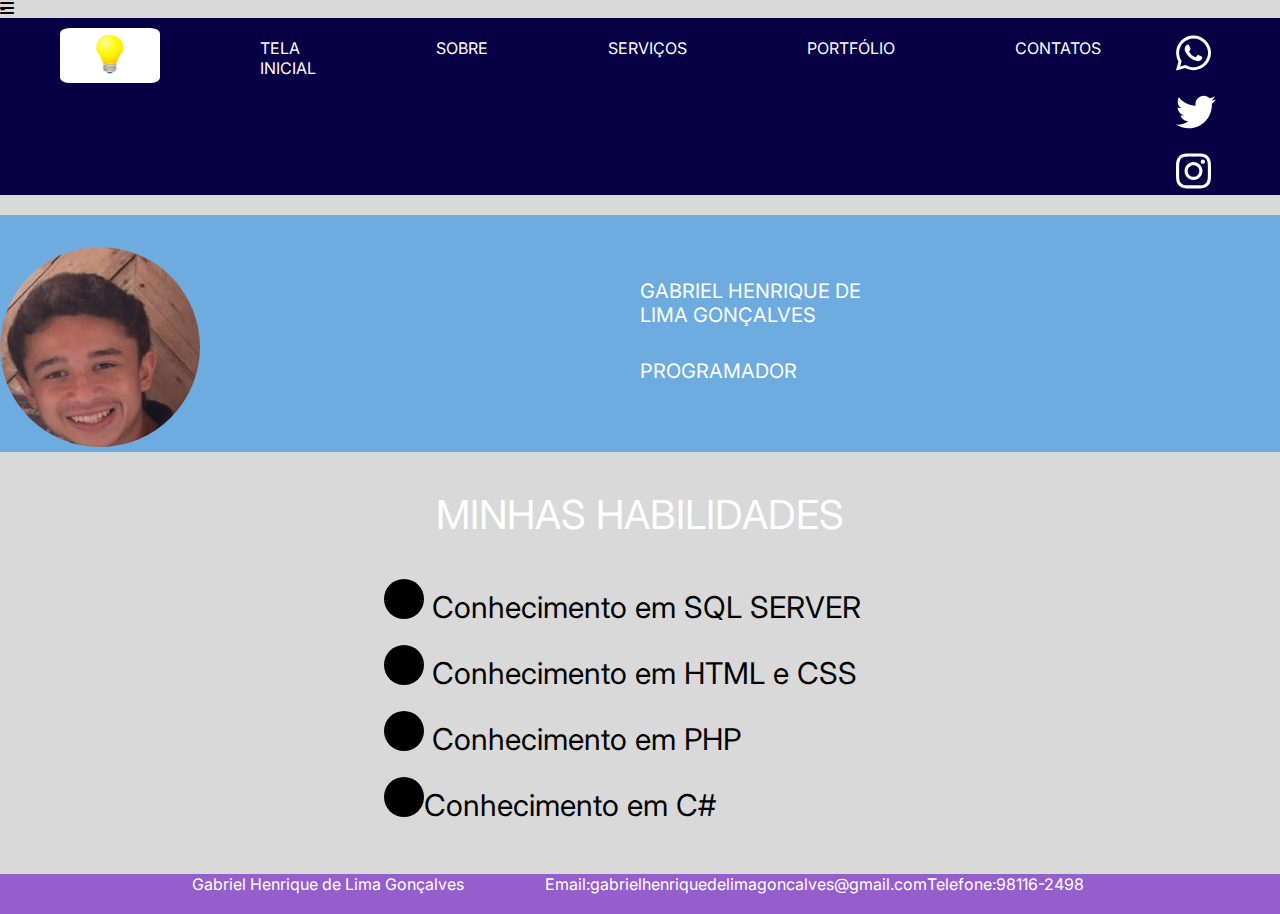
<file: index.html>
<!DOCTYPE html>
<html lang="en">

<head>
    <meta charset="UTF-8">
    <meta name="viewport" content="width=device-width, initial-scale=1.0">
    <link rel="stylesheet" href="style.css">
    <link rel="preconnect" href="https://fonts.googleapis.com">
    <link rel="preconnect" href="https://fonts.gstatic.com" crossorigin>
    <link rel="stylesheet" href="https://cdnjs.cloudflare.com/ajax/libs/font-awesome/6.6.0/css/all.min.css">
    <link
        href="https://fonts.googleapis.com/css2?family=Inter:ital,opsz,wght@0,14..32,100..900;1,14..32,100..900&display=swap"
        rel="stylesheet">

    <title>Document</title>
</head>

<body>
    <i class="fa-solid fa-bars"  onclick="apertarsvg()" id="svgon"></i>-
    <div id="fundodoheader">
        <label for="">
            <input type="checkbox" onclick="myFunction()" id="moal">
            <button onclick="myFunction()" id="botaolampada"><img src="lampada-removebg-preview (2).png" width="50%"
                    height="50px"></button>
        </label>
        <div id="titulos">
            <div>TELA INICIAL</div>
            <div><a href="sobre.html" id="linka">SOBRE</a></div>
            <div><a href="servicos.html" id="linka">SERVIÇOS</a></div>
            <div><a href="projetos.html" id="linka">PORTFÓLIO</a></div>
            <div><a href="contato.html" id="linka">CONTATOS</a></div>
        </div>
        <div class="icons">

            <svg xmlns="http://www.w3.org/2000/svg"
                viewBox="0 0 448 512"><!--!Font Awesome Free 6.6.0 by @fontawesome - https://fontawesome.com License - https://fontawesome.com/license/free Copyright 2024 Fonticons, Inc.-->
                <path fill="#ffffff"
                    d="M380.9 97.1C339 55.1 283.2 32 223.9 32c-122.4 0-222 99.6-222 222 0 39.1 10.2 77.3 29.6 111L0 480l117.7-30.9c32.4 17.7 68.9 27 106.1 27h.1c122.3 0 224.1-99.6 224.1-222 0-59.3-25.2-115-67.1-157zm-157 341.6c-33.2 0-65.7-8.9-94-25.7l-6.7-4-69.8 18.3L72 359.2l-4.4-7c-18.5-29.4-28.2-63.3-28.2-98.2 0-101.7 82.8-184.5 184.6-184.5 49.3 0 95.6 19.2 130.4 54.1 34.8 34.9 56.2 81.2 56.1 130.5 0 101.8-84.9 184.6-186.6 184.6zm101.2-138.2c-5.5-2.8-32.8-16.2-37.9-18-5.1-1.9-8.8-2.8-12.5 2.8-3.7 5.6-14.3 18-17.6 21.8-3.2 3.7-6.5 4.2-12 1.4-32.6-16.3-54-29.1-75.5-66-5.7-9.8 5.7-9.1 16.3-30.3 1.8-3.7 .9-6.9-.5-9.7-1.4-2.8-12.5-30.1-17.1-41.2-4.5-10.8-9.1-9.3-12.5-9.5-3.2-.2-6.9-.2-10.6-.2-3.7 0-9.7 1.4-14.8 6.9-5.1 5.6-19.4 19-19.4 46.3 0 27.3 19.9 53.7 22.6 57.4 2.8 3.7 39.1 59.7 94.8 83.8 35.2 15.2 49 16.5 66.6 13.9 10.7-1.6 32.8-13.4 37.4-26.4 4.6-13 4.6-24.1 3.2-26.4-1.3-2.5-5-3.9-10.5-6.6z" />
            </svg>
            <svg xmlns="http://www.w3.org/2000/svg"
                viewBox="0 0 512 512"><!--!Font Awesome Free 6.6.0 by @fontawesome - https://fontawesome.com License - https://fontawesome.com/license/free Copyright 2024 Fonticons, Inc.-->
                <path fill="#ffffff"
                    d="M459.4 151.7c.3 4.5 .3 9.1 .3 13.6 0 138.7-105.6 298.6-298.6 298.6-59.5 0-114.7-17.2-161.1-47.1 8.4 1 16.6 1.3 25.3 1.3 49.1 0 94.2-16.6 130.3-44.8-46.1-1-84.8-31.2-98.1-72.8 6.5 1 13 1.6 19.8 1.6 9.4 0 18.8-1.3 27.6-3.6-48.1-9.7-84.1-52-84.1-103v-1.3c14 7.8 30.2 12.7 47.4 13.3-28.3-18.8-46.8-51-46.8-87.4 0-19.5 5.2-37.4 14.3-53 51.7 63.7 129.3 105.3 216.4 109.8-1.6-7.8-2.6-15.9-2.6-24 0-57.8 46.8-104.9 104.9-104.9 30.2 0 57.5 12.7 76.7 33.1 23.7-4.5 46.5-13.3 66.6-25.3-7.8 24.4-24.4 44.8-46.1 57.8 21.1-2.3 41.6-8.1 60.4-16.2-14.3 20.8-32.2 39.3-52.6 54.3z" />
            </svg>
            <svg xmlns="http://www.w3.org/2000/svg"
                viewBox="0 0 448 512"><!--!Font Awesome Free 6.6.0 by @fontawesome - https://fontawesome.com License - https://fontawesome.com/license/free Copyright 2024 Fonticons, Inc.-->
                <path fill="#ffffff"
                    d="M224.1 141c-63.6 0-114.9 51.3-114.9 114.9s51.3 114.9 114.9 114.9S339 319.5 339 255.9 287.7 141 224.1 141zm0 189.6c-41.1 0-74.7-33.5-74.7-74.7s33.5-74.7 74.7-74.7 74.7 33.5 74.7 74.7-33.6 74.7-74.7 74.7zm146.4-194.3c0 14.9-12 26.8-26.8 26.8-14.9 0-26.8-12-26.8-26.8s12-26.8 26.8-26.8 26.8 12 26.8 26.8zm76.1 27.2c-1.7-35.9-9.9-67.7-36.2-93.9-26.2-26.2-58-34.4-93.9-36.2-37-2.1-147.9-2.1-184.9 0-35.8 1.7-67.6 9.9-93.9 36.1s-34.4 58-36.2 93.9c-2.1 37-2.1 147.9 0 184.9 1.7 35.9 9.9 67.7 36.2 93.9s58 34.4 93.9 36.2c37 2.1 147.9 2.1 184.9 0 35.9-1.7 67.7-9.9 93.9-36.2 26.2-26.2 34.4-58 36.2-93.9 2.1-37 2.1-147.8 0-184.8zM398.8 388c-7.8 19.6-22.9 34.7-42.6 42.6-29.5 11.7-99.5 9-132.1 9s-102.7 2.6-132.1-9c-19.6-7.8-34.7-22.9-42.6-42.6-11.7-29.5-9-99.5-9-132.1s-2.6-102.7 9-132.1c7.8-19.6 22.9-34.7 42.6-42.6 29.5-11.7 99.5-9 132.1-9s102.7-2.6 132.1 9c19.6 7.8 34.7 22.9 42.6 42.6 11.7 29.5 9 99.5 9 132.1s2.7 102.7-9 132.1z" />
            </svg>
        </div>
    </div>
    <div id="fundodafoto">
        <div><img src="4asd.jpg" width="200px" height="200px" alt="" id="fotominha"></div>
        <div>
            <div>GABRIEL HENRIQUE DE <br> LIMA GONÇALVES</div>
            <div id="programador">PROGRAMADOR</div>
        </div>
    </div>
    <div>
        <div id="titulo">MINHAS HABILIDADES</div>
    </div>
    <div>
        <div id="textowhite"><button id="botaovazio"></button> Conhecimento em SQL SERVER</div>
    </div>
    <div>
        <div id="textowhite1"><button id="botaovazio"></button> Conhecimento em HTML e CSS</div>
    </div>
    <div>
        <div id="textowhite1"><button id="botaovazio"></button> Conhecimento em PHP</div>
    </div>
    <div>
        <div id="textowhite1"><button id="botaovazio"></button>Conhecimento em C#</div>
    </div>
    <div id="fundorodape">
        <div>Gabriel Henrique de Lima Gonçalves</div>
        <div>Email:gabrielhenriquedelimagoncalves@gmail.com</div>
        <div>Telefone:98116-2498</div>
    </div>
    <script src="script.js"></script>
</body>

</html>
</file>
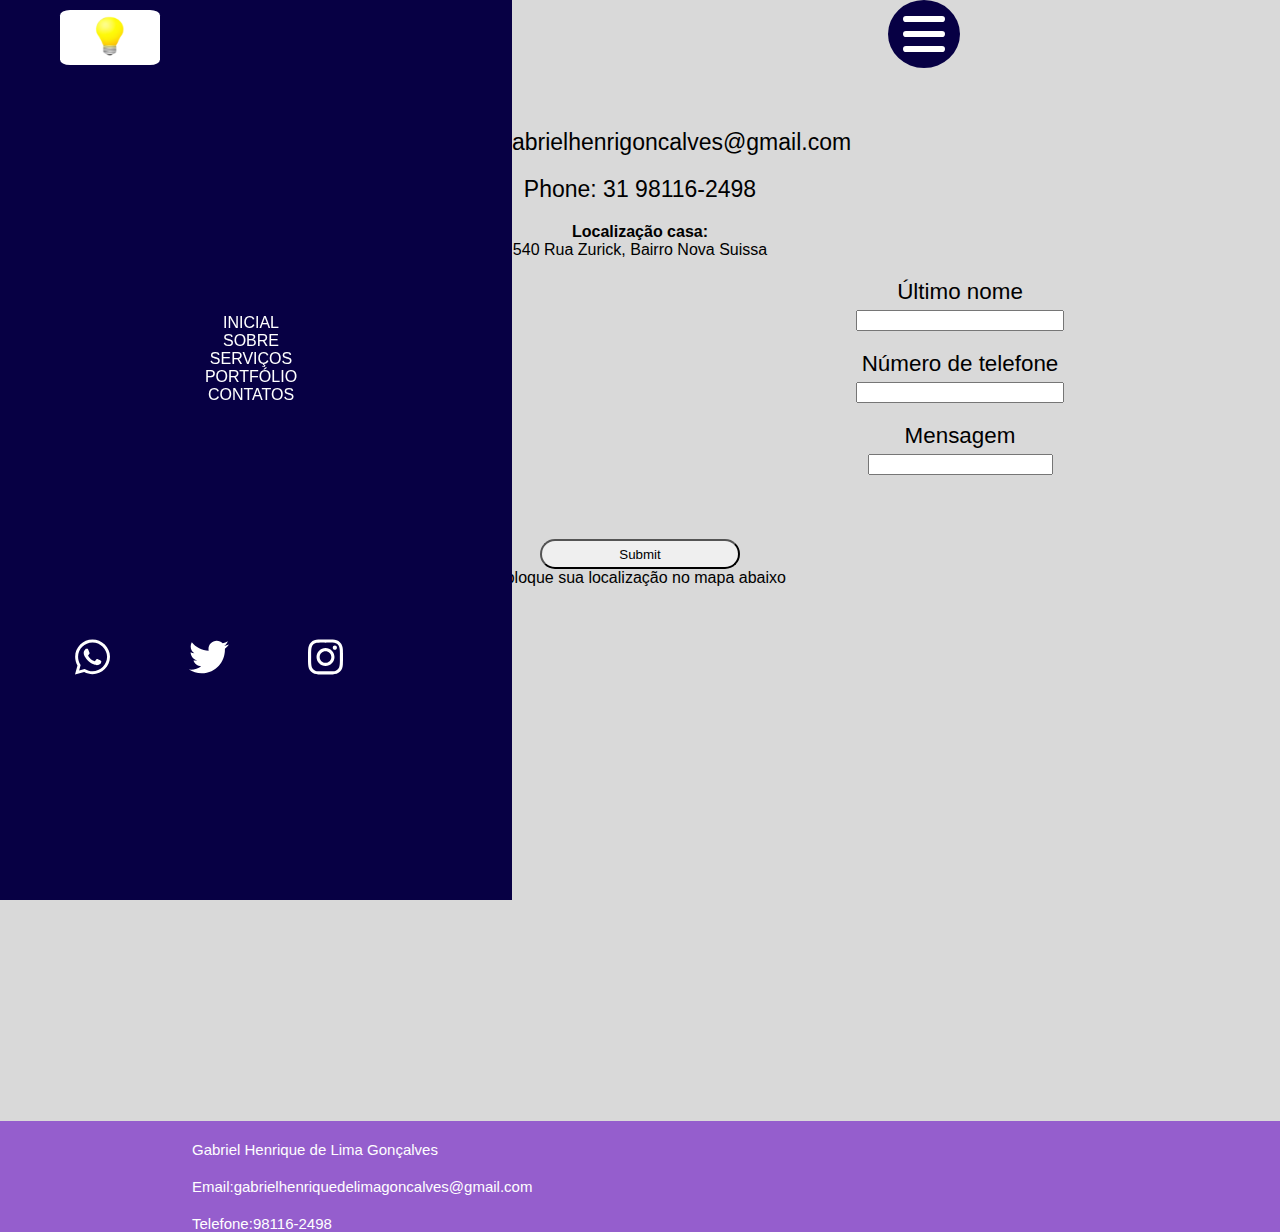
<file: contato.html>
<!DOCTYPE html>
<html lang="en">
<head>
    <meta charset="UTF-8">
    <meta name="viewport" content="width=device-width, initial-scale=1.0">
    <link rel="stylesheet" href="contato.css">
    <link rel="stylesheet" href="https://cdnjs.cloudflare.com/ajax/libs/font-awesome/6.6.0/css/all.min.css">
    <title>Document</title>
</head>
<body>
    <i class="fa-solid fa-bars"  onclick="apertarsvg()" id="svgon"></i>-
  <div id="fundodoheader">
      <label for="">
          <input type="checkbox" onclick="myFunction()" id="moal">
          <button onclick="myFunction()" id="botaolampada"><img src="lampada-removebg-preview (2).png" width="50%"
                  height="50px"></button>
      </label>
      <div id="titulos">
        <div> <a href="index.html" id="linka">INICIAL</a></div>
          <div><a href="sobre.html" id="linka">SOBRE</a></div>
          <div><a href="servicos.html" id="linka">SERVIÇOS</a></div>
          <div><a href="projetos.html" id="linka">PORTFÓLIO</a></div>
          <div><a href="contato.html" id="linka">CONTATOS</a></div>
      </div>
      <div class="icons">

          <svg xmlns="http://www.w3.org/2000/svg"
              viewBox="0 0 448 512"><!--!Font Awesome Free 6.6.0 by @fontawesome - https://fontawesome.com License - https://fontawesome.com/license/free Copyright 2024 Fonticons, Inc.-->
              <path fill="#ffffff"
                  d="M380.9 97.1C339 55.1 283.2 32 223.9 32c-122.4 0-222 99.6-222 222 0 39.1 10.2 77.3 29.6 111L0 480l117.7-30.9c32.4 17.7 68.9 27 106.1 27h.1c122.3 0 224.1-99.6 224.1-222 0-59.3-25.2-115-67.1-157zm-157 341.6c-33.2 0-65.7-8.9-94-25.7l-6.7-4-69.8 18.3L72 359.2l-4.4-7c-18.5-29.4-28.2-63.3-28.2-98.2 0-101.7 82.8-184.5 184.6-184.5 49.3 0 95.6 19.2 130.4 54.1 34.8 34.9 56.2 81.2 56.1 130.5 0 101.8-84.9 184.6-186.6 184.6zm101.2-138.2c-5.5-2.8-32.8-16.2-37.9-18-5.1-1.9-8.8-2.8-12.5 2.8-3.7 5.6-14.3 18-17.6 21.8-3.2 3.7-6.5 4.2-12 1.4-32.6-16.3-54-29.1-75.5-66-5.7-9.8 5.7-9.1 16.3-30.3 1.8-3.7 .9-6.9-.5-9.7-1.4-2.8-12.5-30.1-17.1-41.2-4.5-10.8-9.1-9.3-12.5-9.5-3.2-.2-6.9-.2-10.6-.2-3.7 0-9.7 1.4-14.8 6.9-5.1 5.6-19.4 19-19.4 46.3 0 27.3 19.9 53.7 22.6 57.4 2.8 3.7 39.1 59.7 94.8 83.8 35.2 15.2 49 16.5 66.6 13.9 10.7-1.6 32.8-13.4 37.4-26.4 4.6-13 4.6-24.1 3.2-26.4-1.3-2.5-5-3.9-10.5-6.6z" />
          </svg>
          <svg xmlns="http://www.w3.org/2000/svg"
              viewBox="0 0 512 512"><!--!Font Awesome Free 6.6.0 by @fontawesome - https://fontawesome.com License - https://fontawesome.com/license/free Copyright 2024 Fonticons, Inc.-->
              <path fill="#ffffff"
                  d="M459.4 151.7c.3 4.5 .3 9.1 .3 13.6 0 138.7-105.6 298.6-298.6 298.6-59.5 0-114.7-17.2-161.1-47.1 8.4 1 16.6 1.3 25.3 1.3 49.1 0 94.2-16.6 130.3-44.8-46.1-1-84.8-31.2-98.1-72.8 6.5 1 13 1.6 19.8 1.6 9.4 0 18.8-1.3 27.6-3.6-48.1-9.7-84.1-52-84.1-103v-1.3c14 7.8 30.2 12.7 47.4 13.3-28.3-18.8-46.8-51-46.8-87.4 0-19.5 5.2-37.4 14.3-53 51.7 63.7 129.3 105.3 216.4 109.8-1.6-7.8-2.6-15.9-2.6-24 0-57.8 46.8-104.9 104.9-104.9 30.2 0 57.5 12.7 76.7 33.1 23.7-4.5 46.5-13.3 66.6-25.3-7.8 24.4-24.4 44.8-46.1 57.8 21.1-2.3 41.6-8.1 60.4-16.2-14.3 20.8-32.2 39.3-52.6 54.3z" />
          </svg>
          <svg xmlns="http://www.w3.org/2000/svg"
              viewBox="0 0 448 512"><!--!Font Awesome Free 6.6.0 by @fontawesome - https://fontawesome.com License - https://fontawesome.com/license/free Copyright 2024 Fonticons, Inc.-->
              <path fill="#ffffff"
                  d="M224.1 141c-63.6 0-114.9 51.3-114.9 114.9s51.3 114.9 114.9 114.9S339 319.5 339 255.9 287.7 141 224.1 141zm0 189.6c-41.1 0-74.7-33.5-74.7-74.7s33.5-74.7 74.7-74.7 74.7 33.5 74.7 74.7-33.6 74.7-74.7 74.7zm146.4-194.3c0 14.9-12 26.8-26.8 26.8-14.9 0-26.8-12-26.8-26.8s12-26.8 26.8-26.8 26.8 12 26.8 26.8zm76.1 27.2c-1.7-35.9-9.9-67.7-36.2-93.9-26.2-26.2-58-34.4-93.9-36.2-37-2.1-147.9-2.1-184.9 0-35.8 1.7-67.6 9.9-93.9 36.1s-34.4 58-36.2 93.9c-2.1 37-2.1 147.9 0 184.9 1.7 35.9 9.9 67.7 36.2 93.9s58 34.4 93.9 36.2c37 2.1 147.9 2.1 184.9 0 35.9-1.7 67.7-9.9 93.9-36.2 26.2-26.2 34.4-58 36.2-93.9 2.1-37 2.1-147.8 0-184.8zM398.8 388c-7.8 19.6-22.9 34.7-42.6 42.6-29.5 11.7-99.5 9-132.1 9s-102.7 2.6-132.1-9c-19.6-7.8-34.7-22.9-42.6-42.6-11.7-29.5-9-99.5-9-132.1s-2.6-102.7 9-132.1c7.8-19.6 22.9-34.7 42.6-42.6 29.5-11.7 99.5-9 132.1-9s102.7-2.6 132.1 9c19.6 7.8 34.7 22.9 42.6 42.6 11.7 29.5 9 99.5 9 132.1s2.7 102.7-9 132.1z" />
          </svg>
      </div>
  </div>
       
       <div id="titulo">Contact</div>
       <div id="displaygrid">
        <div id="displaya">
            <div id="email">Email: gabrielhenrigoncalves@gmail.com</div>
            <div id="email">Phone: 31 98116-2498</div>
            <div id="interno"><div id="localizaçao">Localização casa:</div> 
            540 Rua Zurick, Bairro Nova Suissa
                </div>
            <form action=""><div id="nome1"><div> <div>Primeiro Nome</div>
                <input type="text" class="telefone"> </div>
               <div><div>Último nome</div> <input type="text" class="telefone"></div> 
                </div>
            <div id="nome1"> <div><div>Endereço de email</div>
                
                <input type="email" class="telefone" >
            </div>
            <div><div>Número de telefone</div>
                <input type="text" name="telefone" id="telefone" class="telefone" onchange="mascara()" maxlength="15"  >
            </div>
            </div>
            
            <div id="nome1"> <div><div>CPF</div>
            <input id="CPF" class="required" type="text" name="CPF" placeholder="XXX.XXX.XXX-XX" minlength="14" maxlength="14" oninput="CpfValidate()">
            </div>
            <div>
                <div>Mensagem</div>
                <input type="text" height="100px" width="200px">
            </div>
            </div>
            
            <input type="submit" id="botaodsaasd" onclick="janela()">
            <div></div>
        </form>
        </div>
        <div id="displayb">
            <div>Coloque sua localização no mapa abaixo</div>
            <div id="pdmapa">
                <iframe src="https://www.google.com/maps/embed?pb=!1m18!1m12!1m3!1d24187.001769809238!2d-73.48695945983913!3d40.73176841875278!2m3!1f0!2f0!3f0!3m2!1i1024!2i768!4f13.1!3m3!1m2!1s0x89e82abc086c351f%3A0x1527e912084fc47b!2sFarmingdale%2C%20NY%2011735%2C%20EUA!5e0!3m2!1spt-BR!2sbr!4v1720694692585!5m2!1spt-BR!2sbr" width="80%" height="450" style="border:0;" allowfullscreen="" loading="lazy" referrerpolicy="no-referrer-when-downgrade"></iframe>
            </div>
        </div>
       </div>
</div>
<div id="fundorodape"><div>Gabriel Henrique de Lima Gonçalves</div> <div>Email:gabrielhenriquedelimagoncalves@gmail.com</div>  <div>Telefone:98116-2498</div>   </div>
<script src="script.js"></script>

</body>
</html>
</file>
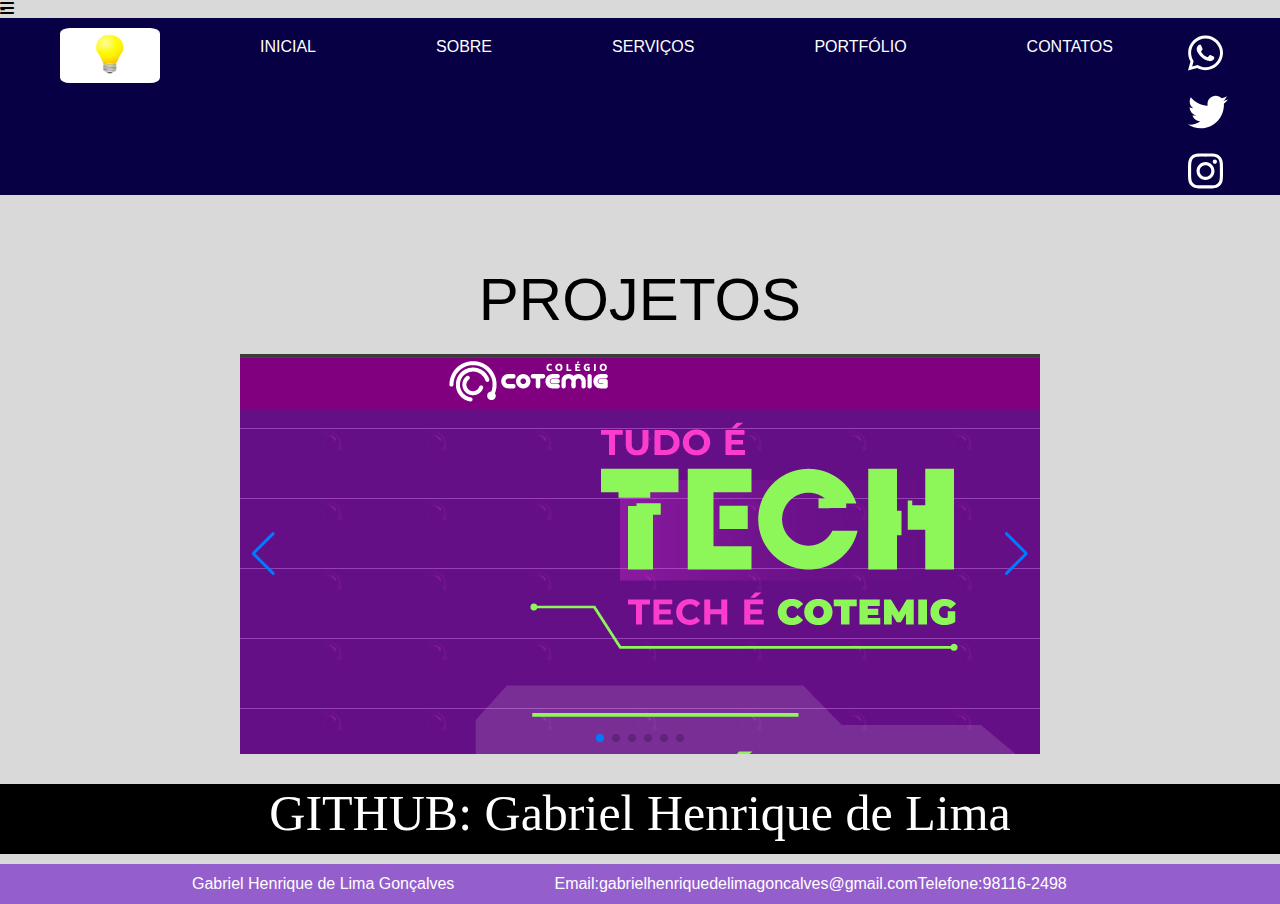
<file: projetos.html>
<!DOCTYPE html>
<html lang="en">
<head>
    <meta charset="UTF-8">
    <meta name="viewport" content="width=device-width, initial-scale=1.0">
    <link rel="stylesheet" href="projetos.css">
    <link rel="stylesheet" href="https://cdnjs.cloudflare.com/ajax/libs/font-awesome/6.6.0/css/all.min.css">
    <link
  rel="stylesheet"
  href="https://cdn.jsdelivr.net/npm/swiper@11/swiper-bundle.min.css"/>
    <title>Document</title>
</head>
<body>
  <i class="fa-solid fa-bars"  onclick="apertarsvg()" id="svgon"></i>-
  <div id="fundodoheader">
      <label for="">
          <input type="checkbox" onclick="myFunction()" id="moal">
          <button onclick="myFunction()" id="botaolampada"><img src="lampada-removebg-preview (2).png" width="50%"
                  height="50px"></button>
      </label>
      <div id="titulos">
        <div> <a href="index.html" id="linka">INICIAL</a></div>
          <div><a href="sobre.html" id="linka">SOBRE</a></div>
          <div><a href="servicos.html" id="linka">SERVIÇOS</a></div>
          <div><a href="projetos.html" id="linka">PORTFÓLIO</a></div>
          <div><a href="contato.html" id="linka">CONTATOS</a></div>
      </div>
      <div class="icons">

          <svg xmlns="http://www.w3.org/2000/svg"
              viewBox="0 0 448 512"><!--!Font Awesome Free 6.6.0 by @fontawesome - https://fontawesome.com License - https://fontawesome.com/license/free Copyright 2024 Fonticons, Inc.-->
              <path fill="#ffffff"
                  d="M380.9 97.1C339 55.1 283.2 32 223.9 32c-122.4 0-222 99.6-222 222 0 39.1 10.2 77.3 29.6 111L0 480l117.7-30.9c32.4 17.7 68.9 27 106.1 27h.1c122.3 0 224.1-99.6 224.1-222 0-59.3-25.2-115-67.1-157zm-157 341.6c-33.2 0-65.7-8.9-94-25.7l-6.7-4-69.8 18.3L72 359.2l-4.4-7c-18.5-29.4-28.2-63.3-28.2-98.2 0-101.7 82.8-184.5 184.6-184.5 49.3 0 95.6 19.2 130.4 54.1 34.8 34.9 56.2 81.2 56.1 130.5 0 101.8-84.9 184.6-186.6 184.6zm101.2-138.2c-5.5-2.8-32.8-16.2-37.9-18-5.1-1.9-8.8-2.8-12.5 2.8-3.7 5.6-14.3 18-17.6 21.8-3.2 3.7-6.5 4.2-12 1.4-32.6-16.3-54-29.1-75.5-66-5.7-9.8 5.7-9.1 16.3-30.3 1.8-3.7 .9-6.9-.5-9.7-1.4-2.8-12.5-30.1-17.1-41.2-4.5-10.8-9.1-9.3-12.5-9.5-3.2-.2-6.9-.2-10.6-.2-3.7 0-9.7 1.4-14.8 6.9-5.1 5.6-19.4 19-19.4 46.3 0 27.3 19.9 53.7 22.6 57.4 2.8 3.7 39.1 59.7 94.8 83.8 35.2 15.2 49 16.5 66.6 13.9 10.7-1.6 32.8-13.4 37.4-26.4 4.6-13 4.6-24.1 3.2-26.4-1.3-2.5-5-3.9-10.5-6.6z" />
          </svg>
          <svg xmlns="http://www.w3.org/2000/svg"
              viewBox="0 0 512 512"><!--!Font Awesome Free 6.6.0 by @fontawesome - https://fontawesome.com License - https://fontawesome.com/license/free Copyright 2024 Fonticons, Inc.-->
              <path fill="#ffffff"
                  d="M459.4 151.7c.3 4.5 .3 9.1 .3 13.6 0 138.7-105.6 298.6-298.6 298.6-59.5 0-114.7-17.2-161.1-47.1 8.4 1 16.6 1.3 25.3 1.3 49.1 0 94.2-16.6 130.3-44.8-46.1-1-84.8-31.2-98.1-72.8 6.5 1 13 1.6 19.8 1.6 9.4 0 18.8-1.3 27.6-3.6-48.1-9.7-84.1-52-84.1-103v-1.3c14 7.8 30.2 12.7 47.4 13.3-28.3-18.8-46.8-51-46.8-87.4 0-19.5 5.2-37.4 14.3-53 51.7 63.7 129.3 105.3 216.4 109.8-1.6-7.8-2.6-15.9-2.6-24 0-57.8 46.8-104.9 104.9-104.9 30.2 0 57.5 12.7 76.7 33.1 23.7-4.5 46.5-13.3 66.6-25.3-7.8 24.4-24.4 44.8-46.1 57.8 21.1-2.3 41.6-8.1 60.4-16.2-14.3 20.8-32.2 39.3-52.6 54.3z" />
          </svg>
          <svg xmlns="http://www.w3.org/2000/svg"
              viewBox="0 0 448 512"><!--!Font Awesome Free 6.6.0 by @fontawesome - https://fontawesome.com License - https://fontawesome.com/license/free Copyright 2024 Fonticons, Inc.-->
              <path fill="#ffffff"
                  d="M224.1 141c-63.6 0-114.9 51.3-114.9 114.9s51.3 114.9 114.9 114.9S339 319.5 339 255.9 287.7 141 224.1 141zm0 189.6c-41.1 0-74.7-33.5-74.7-74.7s33.5-74.7 74.7-74.7 74.7 33.5 74.7 74.7-33.6 74.7-74.7 74.7zm146.4-194.3c0 14.9-12 26.8-26.8 26.8-14.9 0-26.8-12-26.8-26.8s12-26.8 26.8-26.8 26.8 12 26.8 26.8zm76.1 27.2c-1.7-35.9-9.9-67.7-36.2-93.9-26.2-26.2-58-34.4-93.9-36.2-37-2.1-147.9-2.1-184.9 0-35.8 1.7-67.6 9.9-93.9 36.1s-34.4 58-36.2 93.9c-2.1 37-2.1 147.9 0 184.9 1.7 35.9 9.9 67.7 36.2 93.9s58 34.4 93.9 36.2c37 2.1 147.9 2.1 184.9 0 35.9-1.7 67.7-9.9 93.9-36.2 26.2-26.2 34.4-58 36.2-93.9 2.1-37 2.1-147.8 0-184.8zM398.8 388c-7.8 19.6-22.9 34.7-42.6 42.6-29.5 11.7-99.5 9-132.1 9s-102.7 2.6-132.1-9c-19.6-7.8-34.7-22.9-42.6-42.6-11.7-29.5-9-99.5-9-132.1s-2.6-102.7 9-132.1c7.8-19.6 22.9-34.7 42.6-42.6 29.5-11.7 99.5-9 132.1-9s102.7-2.6 132.1 9c19.6 7.8 34.7 22.9 42.6 42.6 11.7 29.5 9 99.5 9 132.1s2.7 102.7-9 132.1z" />
          </svg>
      </div>
  </div>
       <div id="titulo">PROJETOS</div>
       
     <div class="swiper">
        
        <div class="swiper-wrapper">
          
          <div class="swiper-slide"><img src="sitecotemig.png" alt="" ></div>
          <div class="swiper-slide"><img src="sitedelivery.png" alt="" ></div>
          <div class="swiper-slide"><img src="sitedisplay.png" alt=""></div>
          <div class="swiper-slide"><img src="sitegrid.png" alt="" ></div>
          <div class="swiper-slide"><img src="trabalhoemdupla.png" alt="" ></div>
          <div class="swiper-slide"><img src="trabalhotrio.png" alt=""></div>
          
        </div>

        <div class="swiper-pagination"></div>
      
        <div class="swiper-button-prev"></div>
        <div class="swiper-button-next"></div>
      
      </div> 
    <div id="fundogithub">GITHUB: <a href="https://github.com/GabrielHenriquedeLima" id="linkgithub">Gabriel Henrique de Lima</a></div>
    <div id="fundorodape"><div>Gabriel Henrique de Lima Gonçalves</div> <div>Email:gabrielhenriquedelimagoncalves@gmail.com</div>  <div>Telefone:98116-2498</div>   </div>
    <script src="https://cdn.jsdelivr.net/npm/swiper@11/swiper-bundle.min.js"></script>
    <script src="script.js"></script>
</body>
</html>
</file>
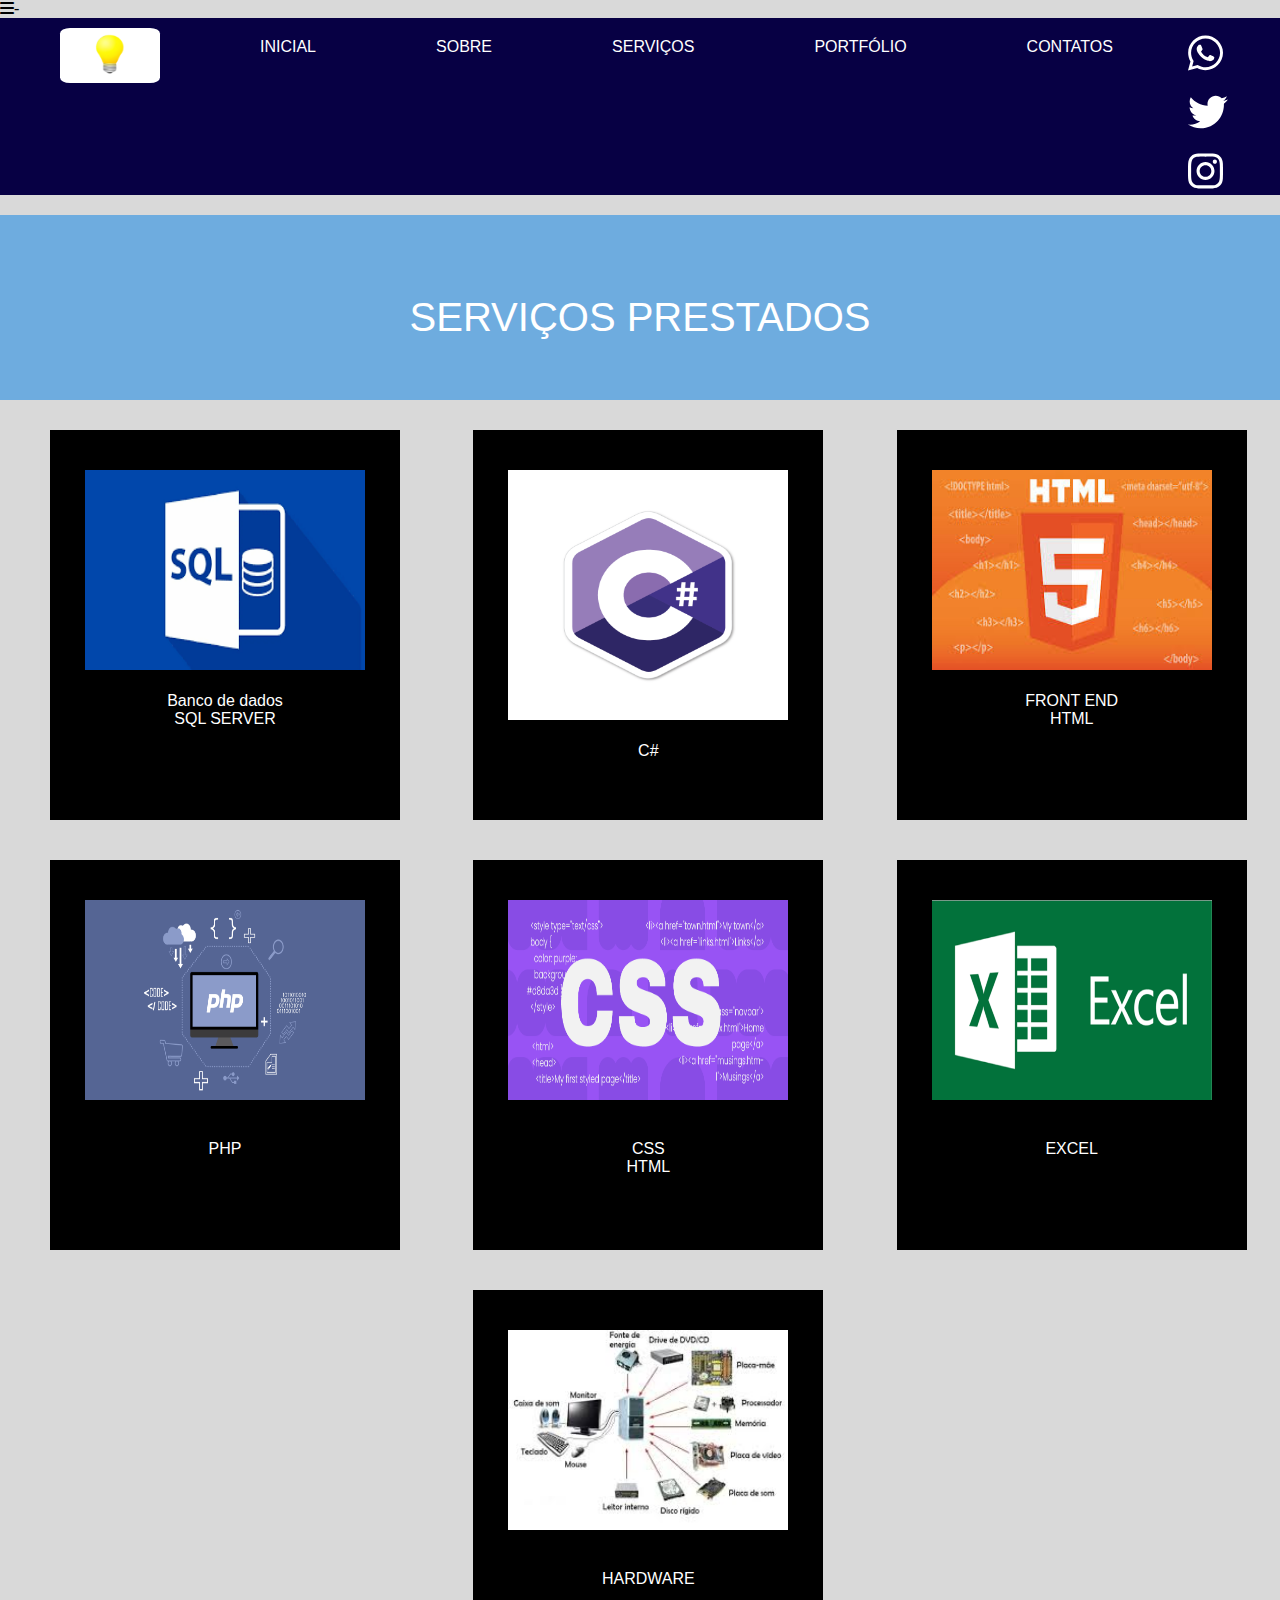
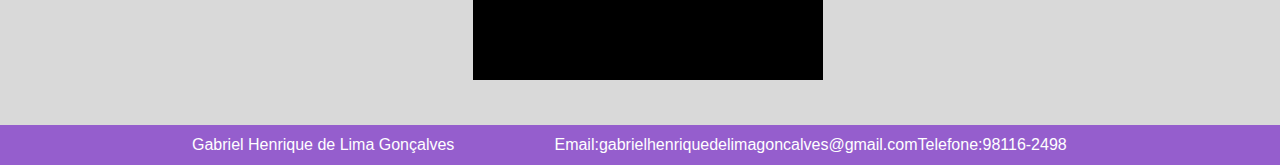
<file: servicos.html>
<!DOCTYPE html>
<html lang="en">
<head>
    <meta charset="UTF-8">
    <meta name="viewport" content="width=device-width, initial-scale=1.0">
    <link rel="stylesheet" href="servicos.css">
    <link rel="stylesheet" href="https://cdnjs.cloudflare.com/ajax/libs/font-awesome/6.6.0/css/all.min.css">
    <title>Document</title>
</head>
<body>
    <i class="fa-solid fa-bars"  onclick="apertarsvg()" id="svgon"></i>-
    <div id="fundodoheader">
        <label for="">
            <input type="checkbox" onclick="myFunction()" id="moal">
            <button onclick="myFunction()" id="botaolampada"><img src="lampada-removebg-preview (2).png" width="50%"
                    height="50px"></button>
        </label>
        <div id="titulos">
            <div> <a href="index.html" id="linka">INICIAL</a></div>
            <div><a href="sobre.html" id="linka">SOBRE</a></div>
            <div><a href="servicos.html" id="linka">SERVIÇOS</a></div>
            <div><a href="projetos.html" id="linka">PORTFÓLIO</a></div>
            <div><a href="contato.html" id="linka">CONTATOS</a></div>
        </div>
        <div class="icons">

            <svg xmlns="http://www.w3.org/2000/svg"
                viewBox="0 0 448 512"><!--!Font Awesome Free 6.6.0 by @fontawesome - https://fontawesome.com License - https://fontawesome.com/license/free Copyright 2024 Fonticons, Inc.-->
                <path fill="#ffffff"
                    d="M380.9 97.1C339 55.1 283.2 32 223.9 32c-122.4 0-222 99.6-222 222 0 39.1 10.2 77.3 29.6 111L0 480l117.7-30.9c32.4 17.7 68.9 27 106.1 27h.1c122.3 0 224.1-99.6 224.1-222 0-59.3-25.2-115-67.1-157zm-157 341.6c-33.2 0-65.7-8.9-94-25.7l-6.7-4-69.8 18.3L72 359.2l-4.4-7c-18.5-29.4-28.2-63.3-28.2-98.2 0-101.7 82.8-184.5 184.6-184.5 49.3 0 95.6 19.2 130.4 54.1 34.8 34.9 56.2 81.2 56.1 130.5 0 101.8-84.9 184.6-186.6 184.6zm101.2-138.2c-5.5-2.8-32.8-16.2-37.9-18-5.1-1.9-8.8-2.8-12.5 2.8-3.7 5.6-14.3 18-17.6 21.8-3.2 3.7-6.5 4.2-12 1.4-32.6-16.3-54-29.1-75.5-66-5.7-9.8 5.7-9.1 16.3-30.3 1.8-3.7 .9-6.9-.5-9.7-1.4-2.8-12.5-30.1-17.1-41.2-4.5-10.8-9.1-9.3-12.5-9.5-3.2-.2-6.9-.2-10.6-.2-3.7 0-9.7 1.4-14.8 6.9-5.1 5.6-19.4 19-19.4 46.3 0 27.3 19.9 53.7 22.6 57.4 2.8 3.7 39.1 59.7 94.8 83.8 35.2 15.2 49 16.5 66.6 13.9 10.7-1.6 32.8-13.4 37.4-26.4 4.6-13 4.6-24.1 3.2-26.4-1.3-2.5-5-3.9-10.5-6.6z" />
            </svg>
            <svg xmlns="http://www.w3.org/2000/svg"
                viewBox="0 0 512 512"><!--!Font Awesome Free 6.6.0 by @fontawesome - https://fontawesome.com License - https://fontawesome.com/license/free Copyright 2024 Fonticons, Inc.-->
                <path fill="#ffffff"
                    d="M459.4 151.7c.3 4.5 .3 9.1 .3 13.6 0 138.7-105.6 298.6-298.6 298.6-59.5 0-114.7-17.2-161.1-47.1 8.4 1 16.6 1.3 25.3 1.3 49.1 0 94.2-16.6 130.3-44.8-46.1-1-84.8-31.2-98.1-72.8 6.5 1 13 1.6 19.8 1.6 9.4 0 18.8-1.3 27.6-3.6-48.1-9.7-84.1-52-84.1-103v-1.3c14 7.8 30.2 12.7 47.4 13.3-28.3-18.8-46.8-51-46.8-87.4 0-19.5 5.2-37.4 14.3-53 51.7 63.7 129.3 105.3 216.4 109.8-1.6-7.8-2.6-15.9-2.6-24 0-57.8 46.8-104.9 104.9-104.9 30.2 0 57.5 12.7 76.7 33.1 23.7-4.5 46.5-13.3 66.6-25.3-7.8 24.4-24.4 44.8-46.1 57.8 21.1-2.3 41.6-8.1 60.4-16.2-14.3 20.8-32.2 39.3-52.6 54.3z" />
            </svg>
            <svg xmlns="http://www.w3.org/2000/svg"
                viewBox="0 0 448 512"><!--!Font Awesome Free 6.6.0 by @fontawesome - https://fontawesome.com License - https://fontawesome.com/license/free Copyright 2024 Fonticons, Inc.-->
                <path fill="#ffffff"
                    d="M224.1 141c-63.6 0-114.9 51.3-114.9 114.9s51.3 114.9 114.9 114.9S339 319.5 339 255.9 287.7 141 224.1 141zm0 189.6c-41.1 0-74.7-33.5-74.7-74.7s33.5-74.7 74.7-74.7 74.7 33.5 74.7 74.7-33.6 74.7-74.7 74.7zm146.4-194.3c0 14.9-12 26.8-26.8 26.8-14.9 0-26.8-12-26.8-26.8s12-26.8 26.8-26.8 26.8 12 26.8 26.8zm76.1 27.2c-1.7-35.9-9.9-67.7-36.2-93.9-26.2-26.2-58-34.4-93.9-36.2-37-2.1-147.9-2.1-184.9 0-35.8 1.7-67.6 9.9-93.9 36.1s-34.4 58-36.2 93.9c-2.1 37-2.1 147.9 0 184.9 1.7 35.9 9.9 67.7 36.2 93.9s58 34.4 93.9 36.2c37 2.1 147.9 2.1 184.9 0 35.9-1.7 67.7-9.9 93.9-36.2 26.2-26.2 34.4-58 36.2-93.9 2.1-37 2.1-147.8 0-184.8zM398.8 388c-7.8 19.6-22.9 34.7-42.6 42.6-29.5 11.7-99.5 9-132.1 9s-102.7 2.6-132.1-9c-19.6-7.8-34.7-22.9-42.6-42.6-11.7-29.5-9-99.5-9-132.1s-2.6-102.7 9-132.1c7.8-19.6 22.9-34.7 42.6-42.6 29.5-11.7 99.5-9 132.1-9s102.7-2.6 132.1 9c19.6 7.8 34.7 22.9 42.6 42.6 11.7 29.5 9 99.5 9 132.1s2.7 102.7-9 132.1z" />
            </svg>
        </div>
    </div>
       <div id="fundotitulo1">
        SERVIÇOS PRESTADOS
       </div>
       <div id="displaygrid">
        <div id="fundocor"><img src="download.png" alt=""  width="80%"  height= "200px"><br> <br> Banco de dados <br> SQL SERVER
            </div>
        <div id="fundocor"><img src="c-sharp-adesivo-sticker.png" alt="" width="80%"  height= "250px"><br> <br> C#</div>
        <div id="fundocor"><img src="download.jpg" alt="" height="200px" width="80%"> <br> <br>     FRONT END
            <br>HTML</div>
        <div id="fundocor"><img src="php-post-1.png" alt="" height="200px" width="80%"> <br> <br> <br> PHP</div>
        <div id="fundocor"><img src="image2-5.png" alt="" height="200px" width="80%"> <br> <br>
            <br> CSS
            <br>HTML</div>
        <div id="fundocor"><img src="microsoft-excel-logo-600x317-1.png" alt="" height="200px" width="80%"> <br> <br> <br> EXCEL</div>
        <div></div>
        <div id="fundocor"><img src="hardware.jpg" alt="" height="200px" width="80%"> <br> <br> <br> HARDWARE</div>
        <div></div>
       </div>
       <div id="fundorodape"><div>Gabriel Henrique de Lima Gonçalves</div> <div>Email:gabrielhenriquedelimagoncalves@gmail.com</div>  <div>Telefone:98116-2498</div>   </div>
       <script src="script.js"></script>
</body>
</html>
</file>
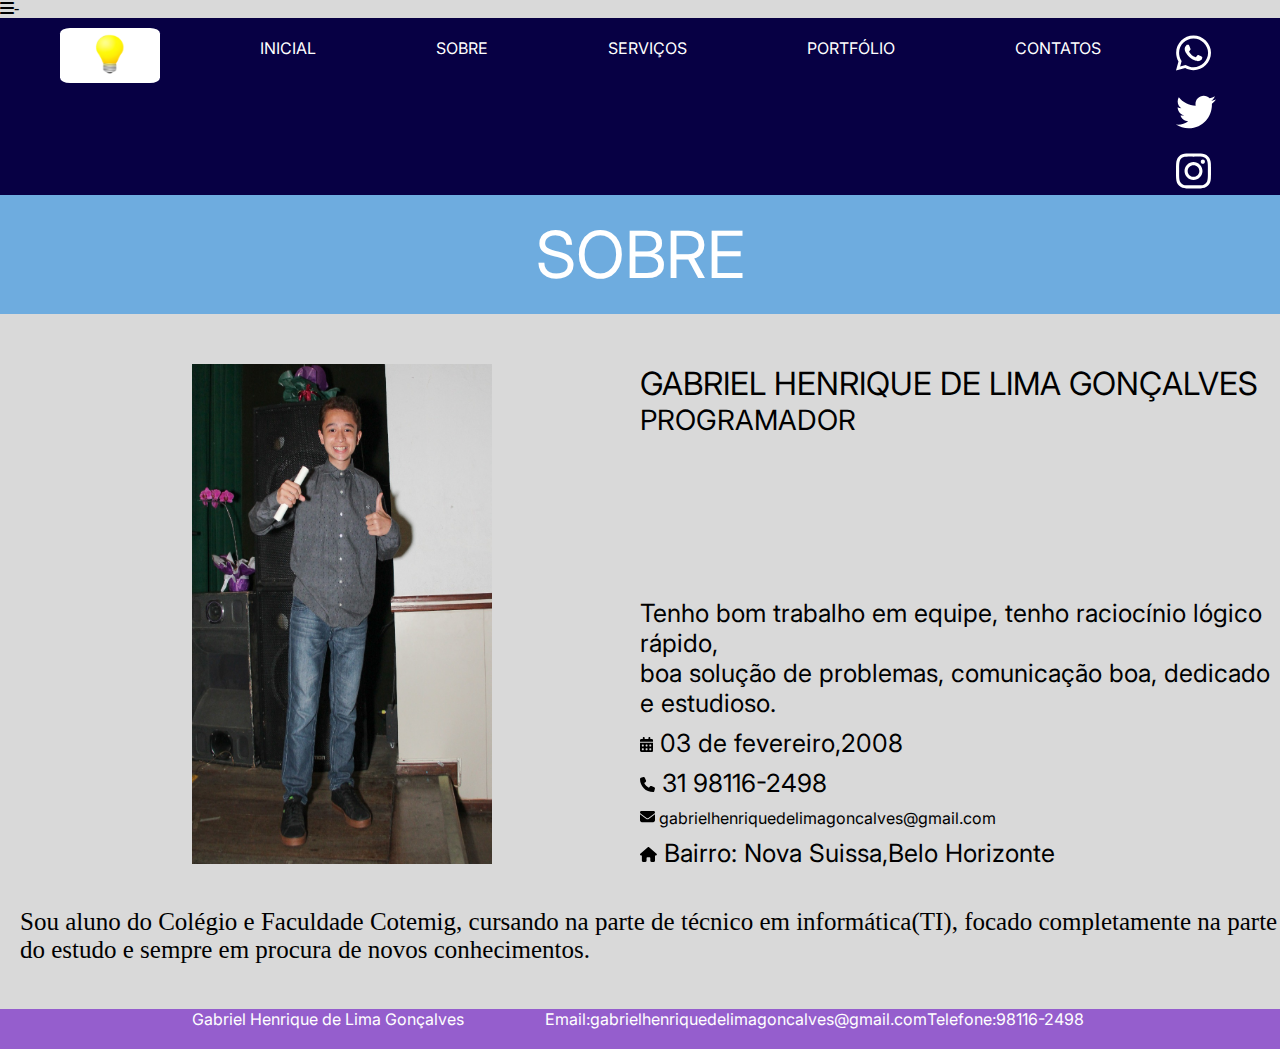
<file: sobre.html>
<!DOCTYPE html>
<html lang="en">
<head>
    <meta charset="UTF-8">
    <meta name="viewport" content="width=device-width, initial-scale=1.0">
    <link rel="stylesheet" href="sobre.css">
    <link rel="preconnect" href="https://fonts.googleapis.com">
    <link rel="preconnect" href="https://fonts.gstatic.com" crossorigin>
    <link rel="stylesheet" href="https://cdnjs.cloudflare.com/ajax/libs/font-awesome/6.6.0/css/all.min.css">
    <link href="https://fonts.googleapis.com/css2?family=Inter:ital,opsz,wght@0,14..32,100..900;1,14..32,100..900&display=swap" rel="stylesheet">
    <title>Document</title>
</head>
<body>
    <i class="fa-solid fa-bars"  onclick="apertarsvg()" id="svgon"></i>-
    <div id="fundodoheader">
        <label for="">
            <input type="checkbox" onclick="myFunction()" id="moal">
            <button onclick="myFunction()" id="botaolampada"><img src="lampada-removebg-preview (2).png" width="50%"
                    height="50px"></button>
        </label>
        <div id="titulos">
            <div> <a href="index.html" id="linka">INICIAL</a></div>
            <div><a href="sobre.html" id="linka">SOBRE</a></div>
            <div><a href="servicos.html" id="linka">SERVIÇOS</a></div>
            <div><a href="projetos.html" id="linka">PORTFÓLIO</a></div>
            <div><a href="contato.html" id="linka">CONTATOS</a></div>
        </div>
        <div class="icons">

            <svg xmlns="http://www.w3.org/2000/svg"
                viewBox="0 0 448 512"><!--!Font Awesome Free 6.6.0 by @fontawesome - https://fontawesome.com License - https://fontawesome.com/license/free Copyright 2024 Fonticons, Inc.-->
                <path fill="#ffffff"
                    d="M380.9 97.1C339 55.1 283.2 32 223.9 32c-122.4 0-222 99.6-222 222 0 39.1 10.2 77.3 29.6 111L0 480l117.7-30.9c32.4 17.7 68.9 27 106.1 27h.1c122.3 0 224.1-99.6 224.1-222 0-59.3-25.2-115-67.1-157zm-157 341.6c-33.2 0-65.7-8.9-94-25.7l-6.7-4-69.8 18.3L72 359.2l-4.4-7c-18.5-29.4-28.2-63.3-28.2-98.2 0-101.7 82.8-184.5 184.6-184.5 49.3 0 95.6 19.2 130.4 54.1 34.8 34.9 56.2 81.2 56.1 130.5 0 101.8-84.9 184.6-186.6 184.6zm101.2-138.2c-5.5-2.8-32.8-16.2-37.9-18-5.1-1.9-8.8-2.8-12.5 2.8-3.7 5.6-14.3 18-17.6 21.8-3.2 3.7-6.5 4.2-12 1.4-32.6-16.3-54-29.1-75.5-66-5.7-9.8 5.7-9.1 16.3-30.3 1.8-3.7 .9-6.9-.5-9.7-1.4-2.8-12.5-30.1-17.1-41.2-4.5-10.8-9.1-9.3-12.5-9.5-3.2-.2-6.9-.2-10.6-.2-3.7 0-9.7 1.4-14.8 6.9-5.1 5.6-19.4 19-19.4 46.3 0 27.3 19.9 53.7 22.6 57.4 2.8 3.7 39.1 59.7 94.8 83.8 35.2 15.2 49 16.5 66.6 13.9 10.7-1.6 32.8-13.4 37.4-26.4 4.6-13 4.6-24.1 3.2-26.4-1.3-2.5-5-3.9-10.5-6.6z" />
            </svg>
            <svg xmlns="http://www.w3.org/2000/svg"
                viewBox="0 0 512 512"><!--!Font Awesome Free 6.6.0 by @fontawesome - https://fontawesome.com License - https://fontawesome.com/license/free Copyright 2024 Fonticons, Inc.-->
                <path fill="#ffffff"
                    d="M459.4 151.7c.3 4.5 .3 9.1 .3 13.6 0 138.7-105.6 298.6-298.6 298.6-59.5 0-114.7-17.2-161.1-47.1 8.4 1 16.6 1.3 25.3 1.3 49.1 0 94.2-16.6 130.3-44.8-46.1-1-84.8-31.2-98.1-72.8 6.5 1 13 1.6 19.8 1.6 9.4 0 18.8-1.3 27.6-3.6-48.1-9.7-84.1-52-84.1-103v-1.3c14 7.8 30.2 12.7 47.4 13.3-28.3-18.8-46.8-51-46.8-87.4 0-19.5 5.2-37.4 14.3-53 51.7 63.7 129.3 105.3 216.4 109.8-1.6-7.8-2.6-15.9-2.6-24 0-57.8 46.8-104.9 104.9-104.9 30.2 0 57.5 12.7 76.7 33.1 23.7-4.5 46.5-13.3 66.6-25.3-7.8 24.4-24.4 44.8-46.1 57.8 21.1-2.3 41.6-8.1 60.4-16.2-14.3 20.8-32.2 39.3-52.6 54.3z" />
            </svg>
            <svg xmlns="http://www.w3.org/2000/svg"
                viewBox="0 0 448 512"><!--!Font Awesome Free 6.6.0 by @fontawesome - https://fontawesome.com License - https://fontawesome.com/license/free Copyright 2024 Fonticons, Inc.-->
                <path fill="#ffffff"
                    d="M224.1 141c-63.6 0-114.9 51.3-114.9 114.9s51.3 114.9 114.9 114.9S339 319.5 339 255.9 287.7 141 224.1 141zm0 189.6c-41.1 0-74.7-33.5-74.7-74.7s33.5-74.7 74.7-74.7 74.7 33.5 74.7 74.7-33.6 74.7-74.7 74.7zm146.4-194.3c0 14.9-12 26.8-26.8 26.8-14.9 0-26.8-12-26.8-26.8s12-26.8 26.8-26.8 26.8 12 26.8 26.8zm76.1 27.2c-1.7-35.9-9.9-67.7-36.2-93.9-26.2-26.2-58-34.4-93.9-36.2-37-2.1-147.9-2.1-184.9 0-35.8 1.7-67.6 9.9-93.9 36.1s-34.4 58-36.2 93.9c-2.1 37-2.1 147.9 0 184.9 1.7 35.9 9.9 67.7 36.2 93.9s58 34.4 93.9 36.2c37 2.1 147.9 2.1 184.9 0 35.9-1.7 67.7-9.9 93.9-36.2 26.2-26.2 34.4-58 36.2-93.9 2.1-37 2.1-147.8 0-184.8zM398.8 388c-7.8 19.6-22.9 34.7-42.6 42.6-29.5 11.7-99.5 9-132.1 9s-102.7 2.6-132.1-9c-19.6-7.8-34.7-22.9-42.6-42.6-11.7-29.5-9-99.5-9-132.1s-2.6-102.7 9-132.1c7.8-19.6 22.9-34.7 42.6-42.6 29.5-11.7 99.5-9 132.1-9s102.7-2.6 132.1 9c19.6 7.8 34.7 22.9 42.6 42.6 11.7 29.5 9 99.5 9 132.1s2.7 102.7-9 132.1z" />
            </svg>
        </div>
    </div>
       <div id="fundotitulo">
        <div id="sobre">SOBRE</div>
       </div>
      <div id="displaygrid">
        <div id="img"><img src="fotominha2.jpg" width="300px" height="500px"></div>
        <div id = "gridrow">
        <div id="nome">GABRIEL HENRIQUE DE LIMA GONÇALVES <div id="pr">PROGRAMADOR</div> </div>
        <div id = "a">Tenho bom trabalho em equipe, tenho  raciocínio lógico rápido,<br> boa solução de  problemas, comunicação boa, dedicado e  estudioso. </div>
        <div id="a"><svg xmlns="http://www.w3.org/2000/svg" viewBox="0 0 448 512"><!--!Font Awesome Free 6.6.0 by @fontawesome - https://fontawesome.com License - https://fontawesome.com/license/free Copyright 2024 Fonticons, Inc.--><path d="M128 0c17.7 0 32 14.3 32 32l0 32 128 0 0-32c0-17.7 14.3-32 32-32s32 14.3 32 32l0 32 48 0c26.5 0 48 21.5 48 48l0 48L0 160l0-48C0 85.5 21.5 64 48 64l48 0 0-32c0-17.7 14.3-32 32-32zM0 192l448 0 0 272c0 26.5-21.5 48-48 48L48 512c-26.5 0-48-21.5-48-48L0 192zm64 80l0 32c0 8.8 7.2 16 16 16l32 0c8.8 0 16-7.2 16-16l0-32c0-8.8-7.2-16-16-16l-32 0c-8.8 0-16 7.2-16 16zm128 0l0 32c0 8.8 7.2 16 16 16l32 0c8.8 0 16-7.2 16-16l0-32c0-8.8-7.2-16-16-16l-32 0c-8.8 0-16 7.2-16 16zm144-16c-8.8 0-16 7.2-16 16l0 32c0 8.8 7.2 16 16 16l32 0c8.8 0 16-7.2 16-16l0-32c0-8.8-7.2-16-16-16l-32 0zM64 400l0 32c0 8.8 7.2 16 16 16l32 0c8.8 0 16-7.2 16-16l0-32c0-8.8-7.2-16-16-16l-32 0c-8.8 0-16 7.2-16 16zm144-16c-8.8 0-16 7.2-16 16l0 32c0 8.8 7.2 16 16 16l32 0c8.8 0 16-7.2 16-16l0-32c0-8.8-7.2-16-16-16l-32 0zm112 16l0 32c0 8.8 7.2 16 16 16l32 0c8.8 0 16-7.2 16-16l0-32c0-8.8-7.2-16-16-16l-32 0c-8.8 0-16 7.2-16 16z"/></svg> 03 de fevereiro,2008</div>
        <div id="a"><svg xmlns="http://www.w3.org/2000/svg" viewBox="0 0 512 512"><!--!Font Awesome Free 6.6.0 by @fontawesome - https://fontawesome.com License - https://fontawesome.com/license/free Copyright 2024 Fonticons, Inc.--><path d="M164.9 24.6c-7.7-18.6-28-28.5-47.4-23.2l-88 24C12.1 30.2 0 46 0 64C0 311.4 200.6 512 448 512c18 0 33.8-12.1 38.6-29.5l24-88c5.3-19.4-4.6-39.7-23.2-47.4l-96-40c-16.3-6.8-35.2-2.1-46.3 11.6L304.7 368C234.3 334.7 177.3 277.7 144 207.3L193.3 167c13.7-11.2 18.4-30 11.6-46.3l-40-96z"/></svg>
            31 98116-2498
        </div>
        <div id="b"><svg xmlns="http://www.w3.org/2000/svg" viewBox="0 0 512 512"><!--!Font Awesome Free 6.6.0 by @fontawesome - https://fontawesome.com License - https://fontawesome.com/license/free Copyright 2024 Fonticons, Inc.--><path d="M48 64C21.5 64 0 85.5 0 112c0 15.1 7.1 29.3 19.2 38.4L236.8 313.6c11.4 8.5 27 8.5 38.4 0L492.8 150.4c12.1-9.1 19.2-23.3 19.2-38.4c0-26.5-21.5-48-48-48L48 64zM0 176L0 384c0 35.3 28.7 64 64 64l384 0c35.3 0 64-28.7 64-64l0-208L294.4 339.2c-22.8 17.1-54 17.1-76.8 0L0 176z"/></svg> 
            gabrielhenriquedelimagoncalves@gmail.com</div>
        <div id="a"><svg xmlns="http://www.w3.org/2000/svg" viewBox="0 0 576 512"><!--!Font Awesome Free 6.6.0 by @fontawesome - https://fontawesome.com License - https://fontawesome.com/license/free Copyright 2024 Fonticons, Inc.--><path d="M575.8 255.5c0 18-15 32.1-32 32.1l-32 0 .7 160.2c0 2.7-.2 5.4-.5 8.1l0 16.2c0 22.1-17.9 40-40 40l-16 0c-1.1 0-2.2 0-3.3-.1c-1.4 .1-2.8 .1-4.2 .1L416 512l-24 0c-22.1 0-40-17.9-40-40l0-24 0-64c0-17.7-14.3-32-32-32l-64 0c-17.7 0-32 14.3-32 32l0 64 0 24c0 22.1-17.9 40-40 40l-24 0-31.9 0c-1.5 0-3-.1-4.5-.2c-1.2 .1-2.4 .2-3.6 .2l-16 0c-22.1 0-40-17.9-40-40l0-112c0-.9 0-1.9 .1-2.8l0-69.7-32 0c-18 0-32-14-32-32.1c0-9 3-17 10-24L266.4 8c7-7 15-8 22-8s15 2 21 7L564.8 231.5c8 7 12 15 11 24z"/></svg>
            Bairro: Nova Suissa,Belo Horizonte
        </div>
    </div>
    </div>
    <div id="textodepois">Sou aluno do Colégio e Faculdade Cotemig, cursando na parte de técnico em  informática(TI), focado completamente na parte do estudo e sempre em procura de novos conhecimentos.</div>
    <div id="fundorodape"><div>Gabriel Henrique de Lima Gonçalves</div> <div>Email:gabrielhenriquedelimagoncalves@gmail.com</div>  <div>Telefone:98116-2498</div>   </div>
<script src="script.js"></script>
</body>
</html>
</file>
<file: style.css>
/* *{ box-sizing: border-box;} */
#fotominha{border-radius: 100%;}
body {
    background-color: #D9D9D9;
    margin: 0;
}

#fundodoheader {
    background-color: #070044;
    display: flex;
}

#botaolampada {
    background-color: white;
    margin-left: 60px;
    margin-top: 10px;
    margin-bottom: 10px;
    border: none;
    width: 100px;
    border-radius: 10%;
}

#botaolampada img {
    padding-right: 7px;
}

#titulos {
    display: grid;
    grid-template-columns: 1fr 1fr 1fr 1fr 1fr;
    color: white;
    padding-top: 20px;
    padding-left: 100px;
    font-family: "Inter", sans-serif;
    column-gap: 120px;
}

#fundodoheader svg {
    height: 40px;
    padding-top: 15px;
    padding-left: 75px;
}

#moal {
    width: 100%;
    height: 100%;
    opacity: 0;
    position: relative;
    z-index: 2;
    display: none;
}
i{
    position: absolute;
}
#fundodafoto {
    background-color: #6EACDF;
    display: grid;
    grid-template-columns: 1fr 1fr;
    margin-top: 20px;
}

#fundodafoto div {
    padding-top: 5%;
    color: white;
    font-family: "Inter", sans-serif;
    font-size: 20px;
}

#programador {}

#titulo {
    text-align: center;
    padding-top: 3%;
    color: white;
    font-family: "Inter", sans-serif;
    font-size: 40px;
}

#botaovazio {
    height: 40px;
    border-radius: 100%;
    width: 40px;
    background-color: black;
    border: none;
}

#textowhite {
    font-size: 30px;
    font-family: "Inter", sans-serif;
    padding-top: 40px;
    padding-left: 30%;
}

#botaoabrir {
    width: 100%;
    display: none;
    padding-left: 0px;
}

#textowhite1 {
    font-size: 30px;
    font-family: "Inter", sans-serif;
    padding-top: 20px;
    padding-left: 30%;
}

#fundorodape {
    display: grid;
    grid-template-columns: 1fr 1fr 1fr;
    padding-left: 15%;
    background-color: #955ECD;
    height: 40px;
    color: white;
    font-family: "Inter", sans-serif;
    margin-top: 51px;
}

#linka {
    text-decoration: none;
    color: white;
}

.dark-mode {
    background-color: rgb(34, 31, 31);
    color: white;
}

@media (max-width: 500px) {
    #fundoheader {
        background-color: #070044;
        display: flex;
    }

    body {
        background-color: #D9D9D9;
        margin: 0;
    }

    #fundodoheader {
        background-color: #070044;
        display: grid;
        width: 40%;
        position: fixed;
        top: 0px;
        height: 100%;

    }


 i{
    
      padding: 10px 15px;
        position: fixed;
        font-size: 3em;
        right: 25%;
        /* left: 50%; */
        background-color: #070044;
        color: white;
        border-radius: 100%;
    }


    #botaolampada {
        background-color: white;
        margin-left: 60px;
        height: 10vh;
        border: none;
        width: 100px;
        border-radius: 10%;
    }

    #botaolampada img {
        padding-right: 7px;
    }

    #titulos {
        display: flex;
        flex-direction: column;
        color: white;
        text-align: center;
        font-family: "Inter", sans-serif;
        position: relative;
        right: 55px;
    }

    #fundodoheader svg {
        height: 40px;
        padding-top: 15px;
        padding-left: 75px;
        fill: white;
    }
   
    #moal {
        width: 100%;
        height: 100%;
        opacity: 0;
        position: relative;
        z-index: 2;
        display: none;
    }

    #fundodafoto {
        background-color: #6EACDF;
        display: flex;
        flex-direction: column;
        margin-top: 20px;
        text-align: center;
    }

    #fundodafoto div {
        padding-top: 5%;
        color: white;
        font-family: "Inter", sans-serif;
        font-size: 20px;
    }

    #programador {
        padding-left: 0px;
        padding-top: 5%;
        padding-bottom: 5%;
    }

    #titulo {
        text-align: center;
        height: 20vh;
        color: white;
        font-family: "Inter", sans-serif;
        font-size: 30px;
    }

    #botaovazio {
        height: 40px;
        border-radius: 100%;
        width: 40px;
        background-color: black;
        border: none;
    }

    #textowhite {
        font-size: 20px;
        font-family: "Inter", sans-serif;
        padding-top: 40px;
        padding-left: 20%;
    }

    #textowhite1 {
        font-size: 20px;
        font-family: "Inter", sans-serif;
        padding-top: 40px;
        padding-left: 20%;
    }

    #fundorodape {
        display: grid;
        grid-template-columns: 1fr;
        background-color: #955ECD;
        height: 100%;
        color: white;
        width: 100%;
        font-size: 15px;
        padding-left: 0px;
        text-align: center;
        font-family: "Inter", sans-serif;
        margin-top: 51px;
    }

    #linka {
        text-decoration: none;
        color: white;
    }

    .dark-mode {
        background-color: rgb(34, 31, 31);
        color: white;
    }

    #fundorodape div {
        padding-top: 20px;
    }
}
</file>
<file: contato.css>
#fundodoheader{
    background-color: #070044;
    display: block !;
}
#botaolampada{
    background-color: white;
    margin-left: 60px;
    margin-top: 10px;
    margin-bottom: 10px;
    border: none;
    width: 100px;
    border-radius: 10%;
}
#botaolampada img{
    padding-right: 7px;
}
body{
    background-color: #D9D9D9;
    margin: 0;
}
#fundodoheader svg{
    height: 40px;
    padding-top: 15px;
    padding-left: 75px;
}
#linka{
    text-decoration: none;
    color: white;
}
#titulos{
    display: grid;
    grid-template-columns: 1fr 1fr 1fr 1fr 1fr;
    color: white;
    padding-top: 20px;
    padding-left: 100px;
    font-family: "Inter", sans-serif;
    column-gap: 120px;
}
#titulo{
    font-size: 26px;
    letter-spacing: 2px;
    font-family: "Montserrat", sans-serif;
    font-weight: bold;
    margin-top: 40px;
    margin-left: 110px;
    margin-bottom: 40px;
    text-transform: uppercase;
    margin-left: 26%;
}


#nome{
    background-color: #e9c3b8;
    border: solid 5px  #6EACDF;
}
#mensagem{
    
    border-color: #6EACDF;
}
#botaoenviar{
    width: 70%;
    border-radius: 50px;
    border: #6EACDF solid 5px;
    font-size: 30px;
    color: black;
    background-color: #e9c3b8;
}
#linkmensagem{
    color: black;
    text-decoration: none;
}
#fundorodape{
    display: grid;
    grid-template-columns: 1fr 1fr 1fr;
    padding-left: 15%;
    background-color: #955ECD;
    height: 40px;
    color: white;
    font-family: "Inter", sans-serif;
    margin-top: 45px;
    align-items: center;
    margin-top: 80px;
}
#displaygrid{
    display: grid;
    grid-template-columns: 1fr 1fr;
    column-gap: 60px;
}

#IMGTOPZERA{
    position: absolute;
    width: 80PX;

}
#TEST{
    margin-left: 50PX;
}
#email{
    margin-bottom: 20px;
    font-size: 23px;
    font-family: "Montserrat", sans-serif;
}
#localizaçao{
    font-weight: bold;
}

#displaya{
    text-align: right;
    font-family: 'Open Sans', Helvetica, Arial, sans-serif;
}
label{
    display: inline-block;
}
#moal{
    width: 100%;
    height: 100%;
    opacity: 0;
    position: relative;
    z-index: 2;
    display:  none;
}
span
#interno{
    display: flex;
    padding-left: 45%;
    font-size: 1.16em;
}
#nome1{
 font-size: 1.4em;
 padding-top: 20px;
 display: grid;
 grid-template-rows: 1fr ;
 grid-template-columns: 1fr 1fr;
}
#txtbox{
    width: 200px;
}
.telefone{
    width: 200px;
}
#botaodsaasd{
    width: 200px;
    margin-right: 25%;
    margin-top: 5%;
    height: 30px;
    border-radius: 50px;
}
#displayb{
    display: grid;
    grid-template-rows: 1fr;
    text-align: center;
    font-family: 'Open Sans', Helvetica, Arial, sans-serif;
}
#textoslado{
    font-size: 16px;
    box-sizing: border-box;
    font-family: 'Open Sans', Helvetica, Arial, sans-serif;
}
#span1{
    position: absolute;
    display: inline-block;
    height: 28px;
    top: 1px;
    left: 1px;
    transition: 1s;
}
#moal :checked + span{
    left: 50%;
    
}
.dark-mode{
    color: white;
    background-color: rgb(34,31, 31);
}
@media (max-width: 500px) {
}
#fundodoheader {
    background-color: #070044;
    display: grid;
    width: 40%;
    position: fixed;
    top: 0px;
    height: 100%;
     z-index: 50;
}


i{  
  padding: 10px 15px;
    position: fixed;
    font-size: 3em;
    right: 25%;
    /* left: 50%; */
    background-color: #070044;
    color: white;
    border-radius: 100%;
}
    #botaolampada{
        background-color: white;
        margin-left: 60px;
        margin-top: 10px;
        margin-bottom: 10px;
        border: none;
        width: 100px;
        border-radius: 10%;
    }
    #botaolampada img{
        padding-right: 7px;
    }
    body{
        background-color: #D9D9D9;
        margin: 0;
    }
    #fundodoheader svg{
        height: 40px;
        padding-top: 15px;
        padding-left: 75px;
    }
    #linka{
        text-decoration: none;
        color: white;
    }
    #titulos{
        display: flex;
        flex-direction: column;
        color: white;
        text-align: center;
        font-family: "Inter", sans-serif;
        position: relative;
        right: 55px;
        
    }
    #titulo{
        font-size: 26px;
        letter-spacing: 2px;
        font-family: "Montserrat", sans-serif;
        font-weight: bold;
        margin-top: 40px;
        margin-left: 110px;
        margin-bottom: 40px;
        text-transform: uppercase;
        margin-left: 26%;
    }
    
    
    #nome{
        background-color: #e9c3b8;
        border: solid 5px  #6EACDF;
    }
    #mensagem{
        
        border-color: #6EACDF;
    }
    #botaoenviar{
        width: 70%;
        border-radius: 50px;
        border: #6EACDF solid 5px;
        font-size: 30px;
        color: black;
        background-color: #e9c3b8;
    }
    #linkmensagem{
        color: black;
        text-decoration: none;
    }
    #fundorodape{
        display: grid;
        grid-template-columns: 1fr ;
        padding-left: 15%;
        background-color: #955ECD;
        height: 100%;
        color: white;
         width: 100%;
        font-size: 15px;
        font-family: "Inter", sans-serif;
   
    }
    #displaygrid{
        display: grid;
        grid-template-columns: 1fr ;
        column-gap: 60px;
    }
    
    #IMGTOPZERA{
        position: absolute;
        width: 80PX;
    
    }
    #TEST{
        margin-left: 50PX;
    }
    #email{
        margin-bottom: 20px;
        font-size: 23px;
        font-family: "Montserrat", sans-serif;
    }
    #localizaçao{
        font-weight: bold;
    }
    
    #displaya{
        text-align: center;
        font-family: 'Open Sans', Helvetica, Arial, sans-serif;
    }
    label{
        display: inline-block;
    }
    #moal{
        width: 100%;
        height: 100%;
        opacity: 0;
        position: relative;
        z-index: 2;
        display:  none;
    }
    span
    #interno{
        display: flex;
        padding-left: 45%;
        font-size: 1.16em;
    }
    #nome1{
     font-size: 1.4em;
     padding-top: 20px;
     display: grid;
     grid-template-rows: 1fr ;
     grid-template-columns: 1fr 1fr;
    }
    #txtbox{
        width: 200px;
    }
    .telefone{
        width: 200px;
    }
    #botaodsaasd{
        width: 200px;
        margin-right: 0px;
        margin-top: 5%;
        height: 30px;
        border-radius: 50px;
    }
    #displayb{
        display: grid;
        grid-template-rows: 1fr;
        text-align: center;
        font-family: 'Open Sans', Helvetica, Arial, sans-serif;
    }
    #textoslado{
        font-size: 16px;
        box-sizing: border-box;
        font-family: 'Open Sans', Helvetica, Arial, sans-serif;
    }
    #span1{
        position: absolute;
        display: inline-block;
        height: 28px;
        top: 1px;
        left: 1px;
        transition: 1s;
    }
    #moal :checked + span{
        left: 50%;
        
    }
    .dark-mode{
        color: white;
        background-color: rgb(34,31, 31);
    }
    #fundorodape div{
        padding-top: 20px;
    }
}
</file>
<file: projetos.css>
#fundodoheader{
    background-color: #070044;
    display: flex;
}
#botaolampada{
    background-color: white;
    margin-left: 60px;
    margin-top: 10px;
    margin-bottom: 10px;
    border: none;
    width: 100px;
    border-radius: 10%;
}
#botaolampada img{
    padding-right: 7px;
}
#moal{
    width: 100%;
    height: 100%;
    opacity: 0;
    position: relative;
    z-index: 2;
    display:  none;
}
body{
    background-color: #D9D9D9;
    margin: 0;
}
#fundodoheader svg{
    height: 40px;
    padding-top: 15px;
    padding-left: 75px;
}
#linka{
    text-decoration: none;
    color: white;
}
#titulos{
    display: grid;
    grid-template-columns: 1fr 1fr 1fr 1fr 1fr;
    color: white;
    padding-top: 20px;
    padding-left: 100px;
    font-family: "Inter", sans-serif;
    column-gap: 120px;
}
#titulo{
    text-align: center;
    margin-top: 70px;
    font-size: 60px;
    font-family: "Inter", sans-serif;
}
#displaygrid{
    display: grid;
    grid-template-columns: 1fr 1fr;
    column-gap: 0;
    row-gap: 0;
    padding-top: 50px;
}
#olaf{
    margin-left: 32%;
}
#linkgithub{
    color: white;
    text-decoration: none;
}
#fundogithub{
    color: white;
    background-color: black;
    text-align: center;
    margin-top: 30px;
    height: 50px;
    font-size: 50px;
    padding-bottom: 20px;
}
i{
    position: absolute;
}
#fundorodape{
    display: grid;
    grid-template-columns: 1fr 1fr 1fr;
    padding-left: 15%;
    margin-top: 10px;
    background-color: #955ECD;
    height: 40px;
    color: white;
    font-family: "Inter", sans-serif;
    align-items: center;
}
.dark-mode{
    background-color: rgb(34,31, 31);
    color: white;
}
.swiper {
    width: 800px;
    height: 400px;
    text-align: center;
    margin-top: 20px;
  }
.swiper-slide img{
    /* background-size: cover;
    width: 85%;
    height: 100%;
    object-fit: cover; */
}

@media (max-width : 1000px) {
    #titulos {
        display: flex;
        flex-direction: column;
        align-items: center;
        gap: 20px ;
    }
}

@media (max-width : 500px) {

    

    #botaolampada{
        background-color: white;
        margin-left: 60px;
        margin-top: 10px;
        margin-bottom: 10px;
        border: none;
        width: 100px;
        border-radius: 10%;
    }
    #fundodoheader {
        background-color: #070044;
        display: grid;
        width: 40%;
        position: fixed;
        top: 0px;
        height: 100%;
         z-index: 50;
    }


 i{  
      padding: 10px 15px;
        position: fixed;
        font-size: 3em;
        right: 25%;
        /* left: 50%; */
        background-color: #070044;
        color: white;
        border-radius: 100%;
    }
    #botaolampada img{
        padding-right: 7px;
    }
    #moal{
        width: 100%;
        height: 100%;
        opacity: 0;
        position: relative;
        z-index: 2;
        display:  none;
    }
    body{
        background-color: #D9D9D9;
        margin: 0;
    }
    #fundodoheader svg{
        height: 40px;
        padding-top: 15px;
        padding-left: 75px;
    }
    #linka{
        text-decoration: none;
        color: white;
        
    }
    #titulos {
        display: flex;
        flex-direction: column;
        color: white;
        text-align: center;
        font-family: "Inter", sans-serif;
        position: relative;
        right: 55px;
        
    }
    #titulo{
        text-align: center;
        margin-top: 70px;
        font-size: 60px;
        font-family: "Inter", sans-serif;
    }
    #displaygrid{
        display: grid;
        grid-template-columns: 1fr 1fr;
        column-gap: 0;
        row-gap: 0;
        padding-top: 50px;
    }
    #olaf{
        margin-left: 32%;
    }
    #linkgithub{
        color: white;
        text-decoration: none;
    }
    #fundogithub{
        color: white;
        background-color: black;
        text-align: center;
        margin-top: 30px;
        height: 50px;
        font-size: 50px;
        padding-bottom: 20px;
        height: 100%;
    }
    #fundorodape{
        display: grid;
        grid-template-columns: 1fr;
        background-color: #955ECD;
        height: 100%;
        color: white;
        width: 100%;
        font-size: 15px;
        padding-left: 0px;
        text-align: center;
        font-family: "Inter", sans-serif;
        margin-top: 51px;
    }
    .dark-mode{
        background-color: rgb(34,31, 31);
        color: white;
    }
    .swiper {
        width: 415px;
        height: 500px;
        text-align: center;
        margin-top: 20px;
      }
    .swiper-slide img{
        background-size: cover;
        width: 75%;
        height: 100%;
        object-fit: cover;
    }
}
</file>
<file: servicos.css>
body{
    background-color: #D9D9D9;
    margin: 0;
}
#fundodoheader{
    background-color: #070044;
    display: flex;
}
#botaolampada{
    background-color: white;
    margin-left: 60px;
    margin-top: 10px;
    margin-bottom: 10px;
    border: none;
    width: 100px;
    border-radius: 10%;
}
#botaolampada img{
    padding-right: 7px;
}
#moal{
    width: 100%;
    height: 100%;
    opacity: 0;
    position: relative;
    z-index: 2;
    display:  none;
}
.dark-mode{
    background-color: rgb(34,31, 31);
    color: white;
}
#titulos{
    display: grid;
    grid-template-columns: 1fr 1fr 1fr 1fr 1fr;
    color: white;
    padding-top: 20px;
    padding-left: 100px;
    font-family: "Inter", sans-serif;
    column-gap: 120px;
}
#fundodoheader svg{
    height: 40px;
    padding-top: 15px;
    padding-left: 75px;
}
#linka{
    text-decoration: none;
    color: white;
}
#fundotitulo1{
    margin-top: 20px;
    background-color: #6EACDF;
    font-size: 40px;
    color: white;
    padding-top: 80px;
    text-align: center;
    padding-bottom: 60px;
    font-family: "Inter", sans-serif;
    margin-bottom: 30px;
}
#displaygrid{
    display: grid;
    grid-template-rows: 1fr 1fr 1fr;
    grid-template-columns: 1fr 1fr 1fr;
    row-gap: 40px;
    column-gap: 40px;
    margin-left: 50px;
}
#displaygrid div{ text-align: center;
height: 300px;
color: white;
font-family: "Inter", sans-serif;
width: 350px;
padding-top: 40px;
}
#fundocor{
    height: 600px;
    background-color: black;
    padding-bottom: 50px;
    justify-items: center;
}
#fundorodape{
    display: grid;
    grid-template-columns: 1fr 1fr 1fr;
    padding-left: 15%;
    background-color: #955ECD;
    height: 40px;
    color: white;
    font-family: "Inter", sans-serif;
    margin-top: 45px;
    align-items: center;
}
@media (max-width : 500px) {
    body{
        background-color: #D9D9D9;
        margin: 0;
    }
    #fundodoheader {
        background-color: #070044;
        display: flex;
        flex-direction: column;
        width: 40%;
        position: fixed;
        top: 0px;
        height: 100%;

    }

 i{ 
      padding: 10px 15px;
        position: fixed;
        font-size: 3em;
        right: 25%;
        /* left: 50%; */
        background-color: #070044;
        color: white;
        border-radius: 100%;
    }
    #botaolampada{
        background-color: white;
        margin-left: 60px;
        margin-top: 10px;
        margin-bottom: 10px;
        border: none;
        width: 100px;
        border-radius: 10%;
    }
    #botaolampada img{
        padding-right: 7px;
    }
    #moal{
        width: 100%;
        height: 100%;
        opacity: 0;
        position: relative;
        z-index: 2;
        display:  none;
    }
    .dark-mode{
        background-color: rgb(34,31, 31);
        color: white;
    }
    #titulos{
        display: flex;
        flex-direction: column;
        color: white;
        text-align: center;
        font-family: "Inter", sans-serif;
        position: relative;
        right: 55px;
    }
    #fundodoheader svg {
        height: 40px;
        padding-top: 15px;
        padding-left: 75px;
        fill: white;
    }
    #linka{
        text-decoration: none;
        color: white;
    }
    #fundotitulo1{
        margin-top: 20px;
        background-color: #6EACDF;
        font-size: 40px;
        color: white;
        padding-top: 80px;
        text-align: center;
        padding-bottom: 60px;
        font-family: "Inter", sans-serif;
        margin-bottom: 30px;
    }
    #displaygrid{
        display: grid;
        grid-template-columns: 1fr;
        grid-template-rows: 1fr;
        row-gap: 40px;
        column-gap: 40px;
        margin-left: 50px;
    }
    #displaygrid div{ text-align: center;
    height: 300px;
    color: white;
    font-family: "Inter", sans-serif;
    width: 350px;
    padding-top: 40px;
    }
    #fundocor{
        height: 600px;
        background-color: black;
        padding-bottom: 50px;
        justify-items: center;
    }
    #fundorodape {
        display: grid;
        grid-template-columns: 1fr;
        background-color: #955ECD;
        height: 100%;
        color: white;
        width: 100%;
        font-size: 15px;
        padding-left: 0px;
        text-align: center;
        font-family: "Inter", sans-serif;
        margin-top: 51px;
    }
    #fundorodape div{
        padding-top: 20px;
    }
}
</file>
<file: sobre.css>
body{
    background-color: #D9D9D9;
    margin: 0;
}
#fundodoheader{
    background-color: #070044;
    display: flex;
}
#botaolampada{
    background-color: white;
    margin-left: 60px;
    margin-top: 10px;
    margin-bottom: 10px;
    border: none;
    width: 100px;
    border-radius: 10%;
}
#botaolampada img{
    padding-right: 7px;
}
#titulos{
    display: grid;
    grid-template-columns: 1fr 1fr 1fr 1fr 1fr;
    color: white;
    padding-top: 20px;
    padding-left: 100px;
    font-family: "Inter", sans-serif;
    column-gap: 120px;
}
#moal{
    width: 100%;
    height: 100%;
    opacity: 0;
    position: relative;
    z-index: 2;
    display:  none;
}
.dark-mode{
    background-color: rgb(34,31, 31);
    color: white;
}
#fundodoheader svg{
    height: 40px;
    padding-top: 15px;
    padding-left: 75px;
}
#fundotitulo{
    background-color: #6EACDF;
    text-align: center;
}
#sobre{
    font-size: 65px;
    font-family: "Inter", sans-serif;
    color: white;
    padding-top: 20px;
    padding-bottom: 20px;
}
#displaygrid{
    display: grid;
    grid-template-columns: 1fr 1fr;
    padding-top: 50px;
    font-family: "Inter", sans-serif;
}
#displaygrid svg{
    height: 15px;
    fill: black;
}
#img{
    padding-left: 30%;
}
svg{height: 20px;}
#gridrow{
    display: grid;
    grid-template-rows: 1fr;
    row-gap: 10px;
}
#nome{
    font-size: 32px;
}
#pr{
    font-size: 28px;
}
#a{
    font-size: 25px;
}
#textodepois{
    font-size: 25px;
    padding-top: 40px;
    padding-left: 20px;
}
#fundorodape{
    display: grid;
    grid-template-columns: 1fr 1fr 1fr;
    padding-left: 15%;
    background-color: #955ECD;
    height: 40px;
    color: white;
    font-family: "Inter", sans-serif;
    margin-top: 45px;
}
#linka{
    text-decoration: none;
    color: white;
}
@media (max-width : 500px) {
    body{
        background-color: #D9D9D9;
        margin: 0;
    }
    #fundoheader {
        background-color: #070044;
        display: flex;
    }
    #fundodoheader {
        background-color: #070044;
        display: flex;
        flex-direction: column;
        width: 40%;
        position: fixed;
        top: 0px;
        height: 100%;

    }
 i{
    
      padding: 10px 15px;
        position: fixed;
        font-size: 3em;
        right: 25%;
        /* left: 50%; */
        background-color: #070044;
        color: white;
        border-radius: 100%;
    }
    #botaolampada{
        background-color: white;
        margin-left: 60px;
        margin-top: 10px;
        margin-bottom: 10px;
        border: none;
        width: 100px;
        border-radius: 10%;
    }
    #botaolampada img{
        padding-right: 7px;
    }
    #titulos{
        display: flex;
        flex-direction: column;
        color: white;
        text-align: center;
        font-family: "Inter", sans-serif;
        position: relative;
        right: 55px;
    }
    #moal{
        width: 100%;
        height: 100%;
        opacity: 0;
        position: relative;
        z-index: 2;
        display:  none;
    }
    .dark-mode{
        background-color: rgb(34,31, 31);
        color: white;
    }
    #fundodoheader svg {
        height: 40px;
        padding-top: 15px;
        padding-left: 75px;
        fill: white;
    }
    #fundotitulo{
        background-color: #6EACDF;
        text-align: center;
    }
    #sobre{
        font-size: 65px;
        font-family: "Inter", sans-serif;
        color: white;
        padding-top: 20px;
        padding-bottom: 20px;
    }
    #displaygrid{
        display: grid;
        grid-template-columns: 1fr ;
        padding-top: 50px;
        font-family: "Inter", sans-serif;
    }
    #displaygrid svg{
        height: 15px;
        fill: black;
    }
    #img{
        padding-left: 30%;
    }
    svg{height: 20px;}
    #gridrow{
        display: grid;
        grid-template-rows: 1fr;
        row-gap: 10px;
        padding-left: 20px;
    }
    #nome{
        font-size: 22px;
    }
    #pr{
        font-size: 25px;
    }
    #a{
        font-size: 25px;
    }
    #textodepois{
        font-size: 25px;
        padding-top: 40px;
        padding-left: 20px;
    }
    #fundorodape {
        display: grid;
        grid-template-columns: 1fr;
        background-color: #955ECD;
        height: 100%;
        color: white;
        width: 100%;
        font-size: 15px;
        padding-left: 0px;
        text-align: center;
        font-family: "Inter", sans-serif;
        margin-top: 51px;
    }
    #fundorodape div{
        padding-top: 20px;
    }
    #linka{
        text-decoration: none;
        color: white;
    }
 #b{
    font-size: 20px;
 }
}
</file>
